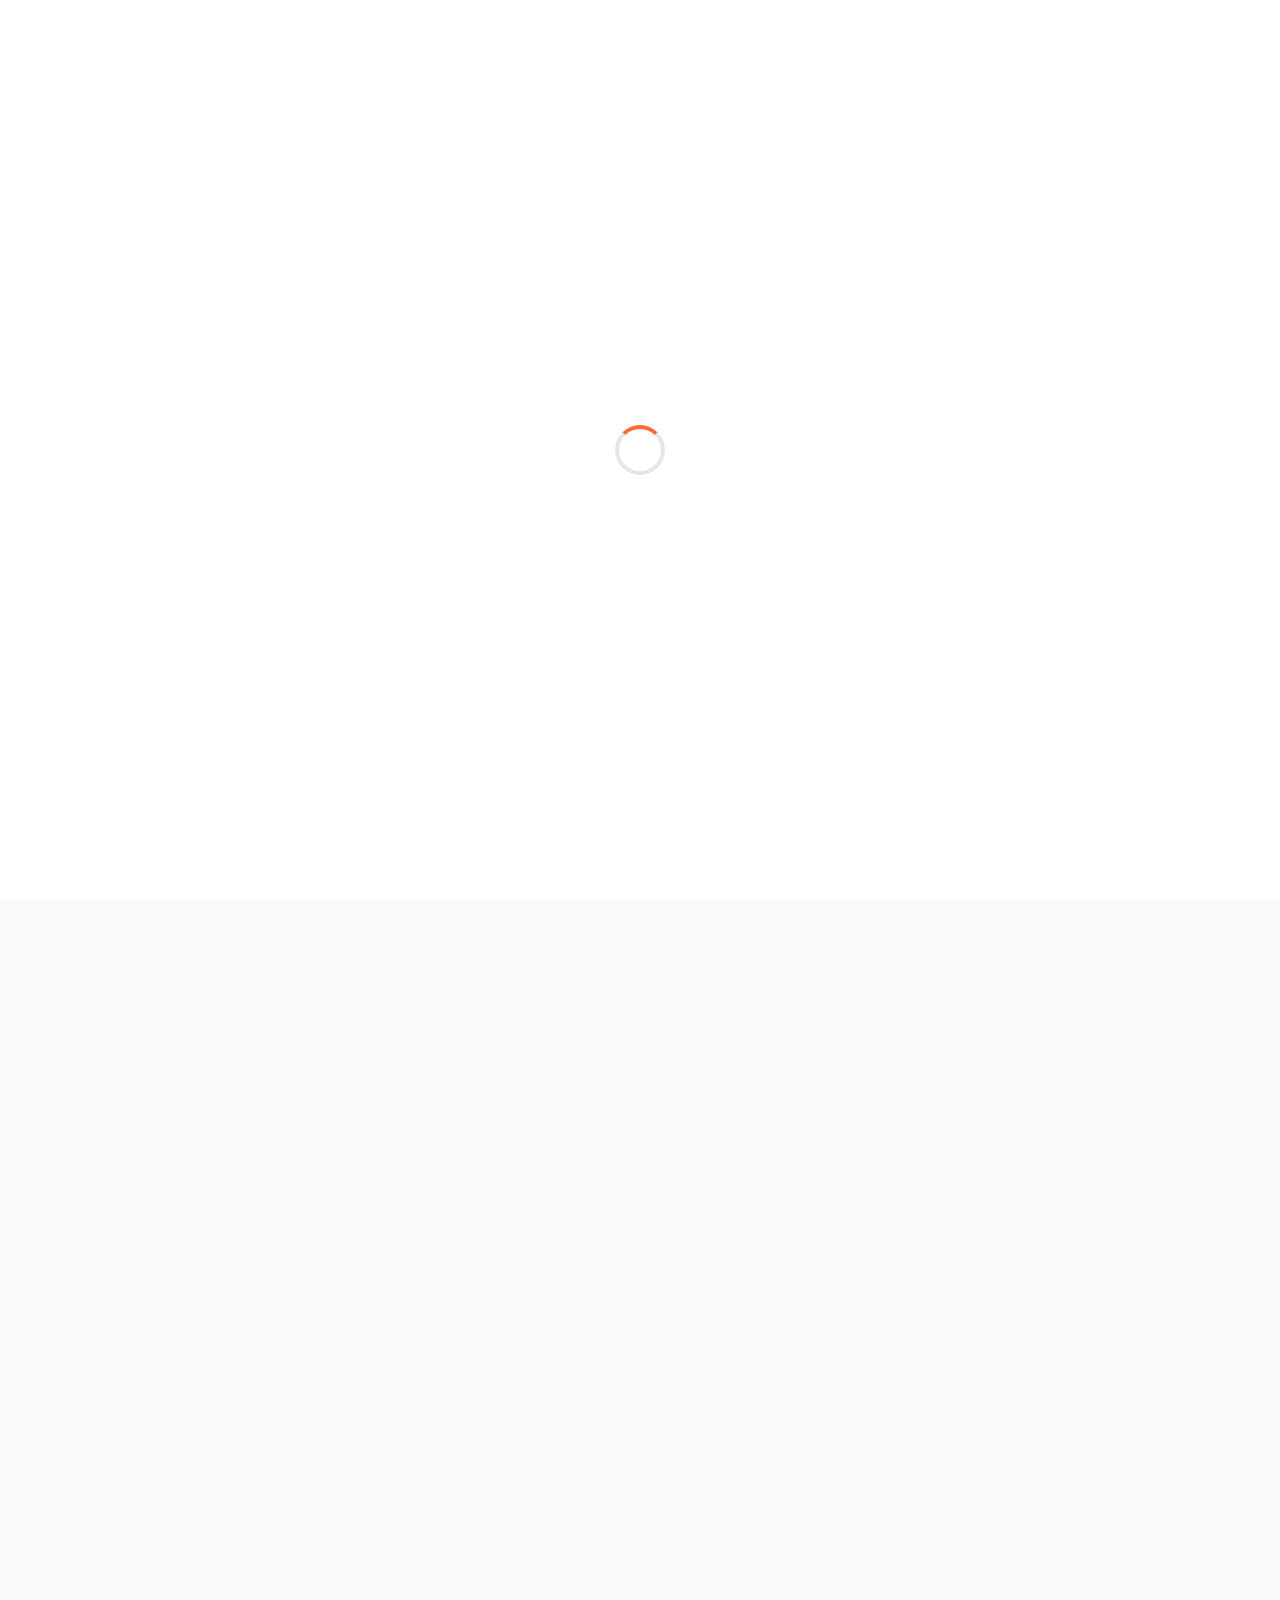
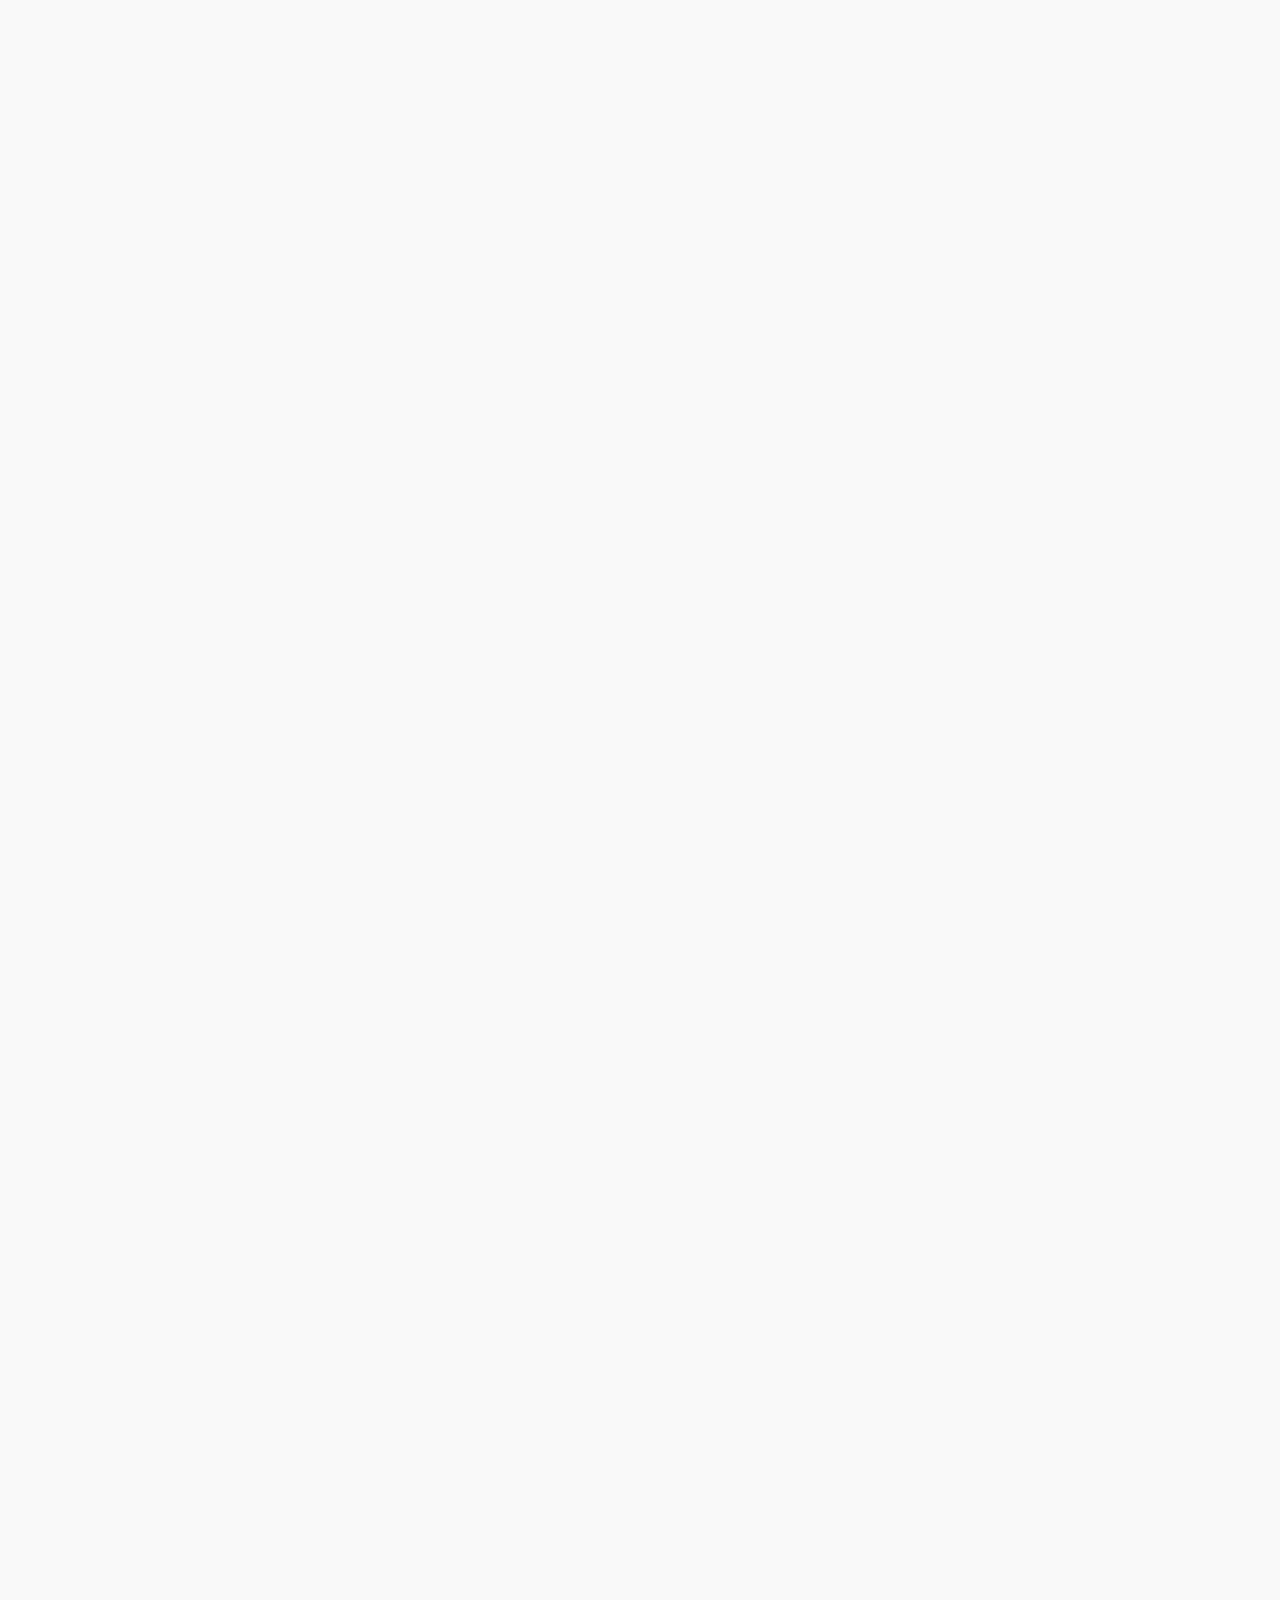
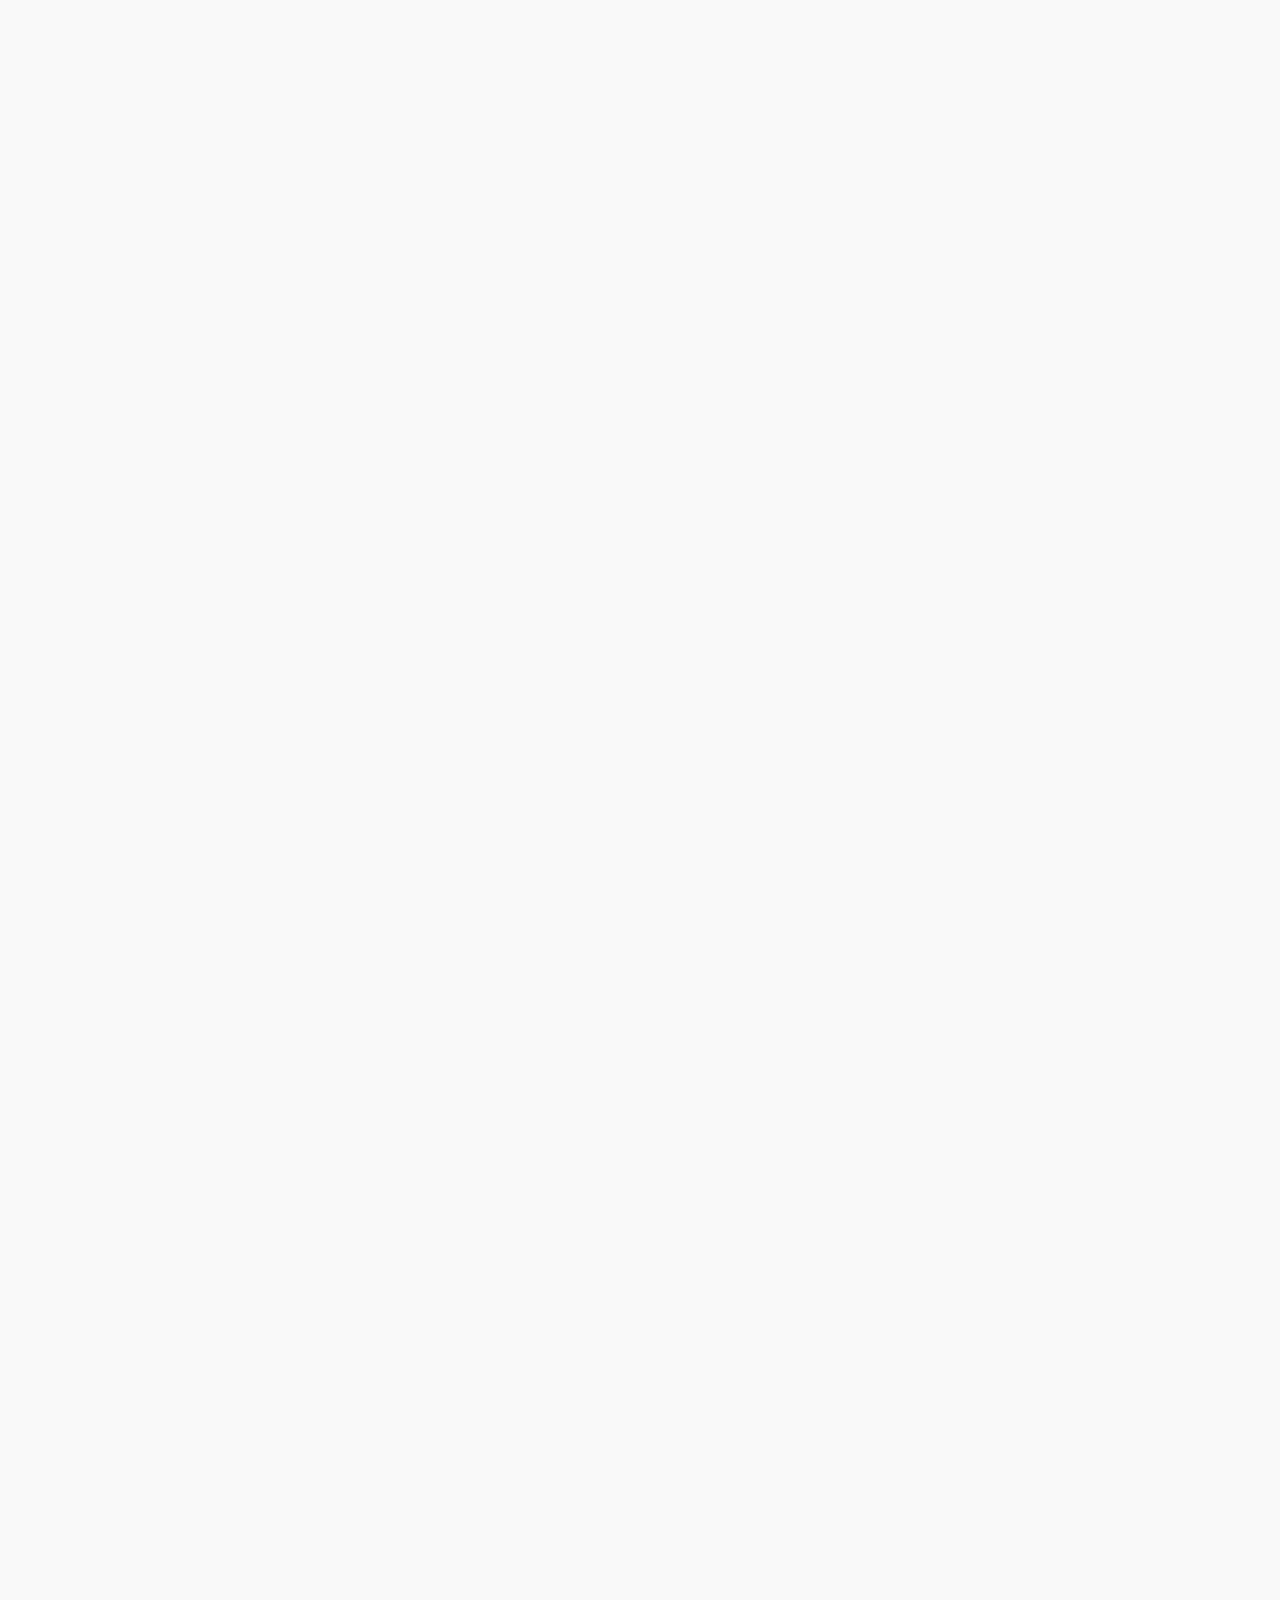
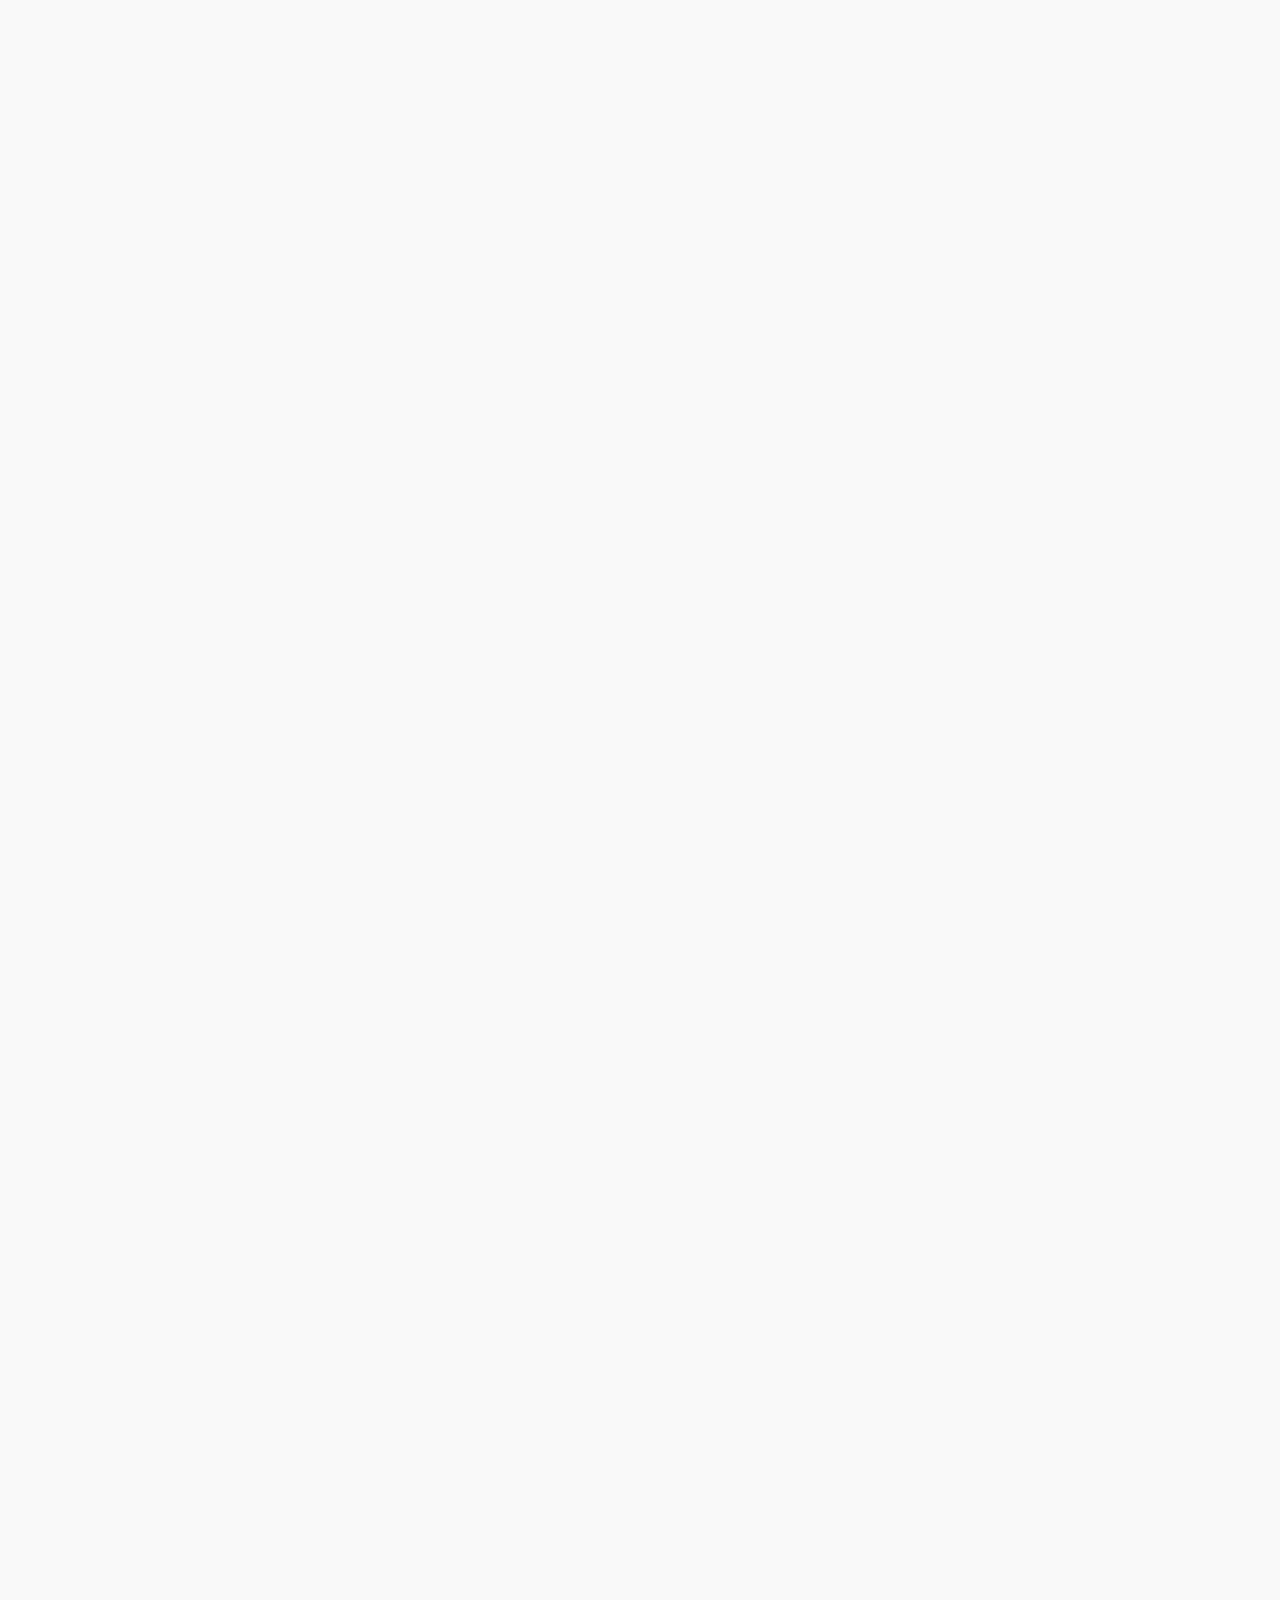
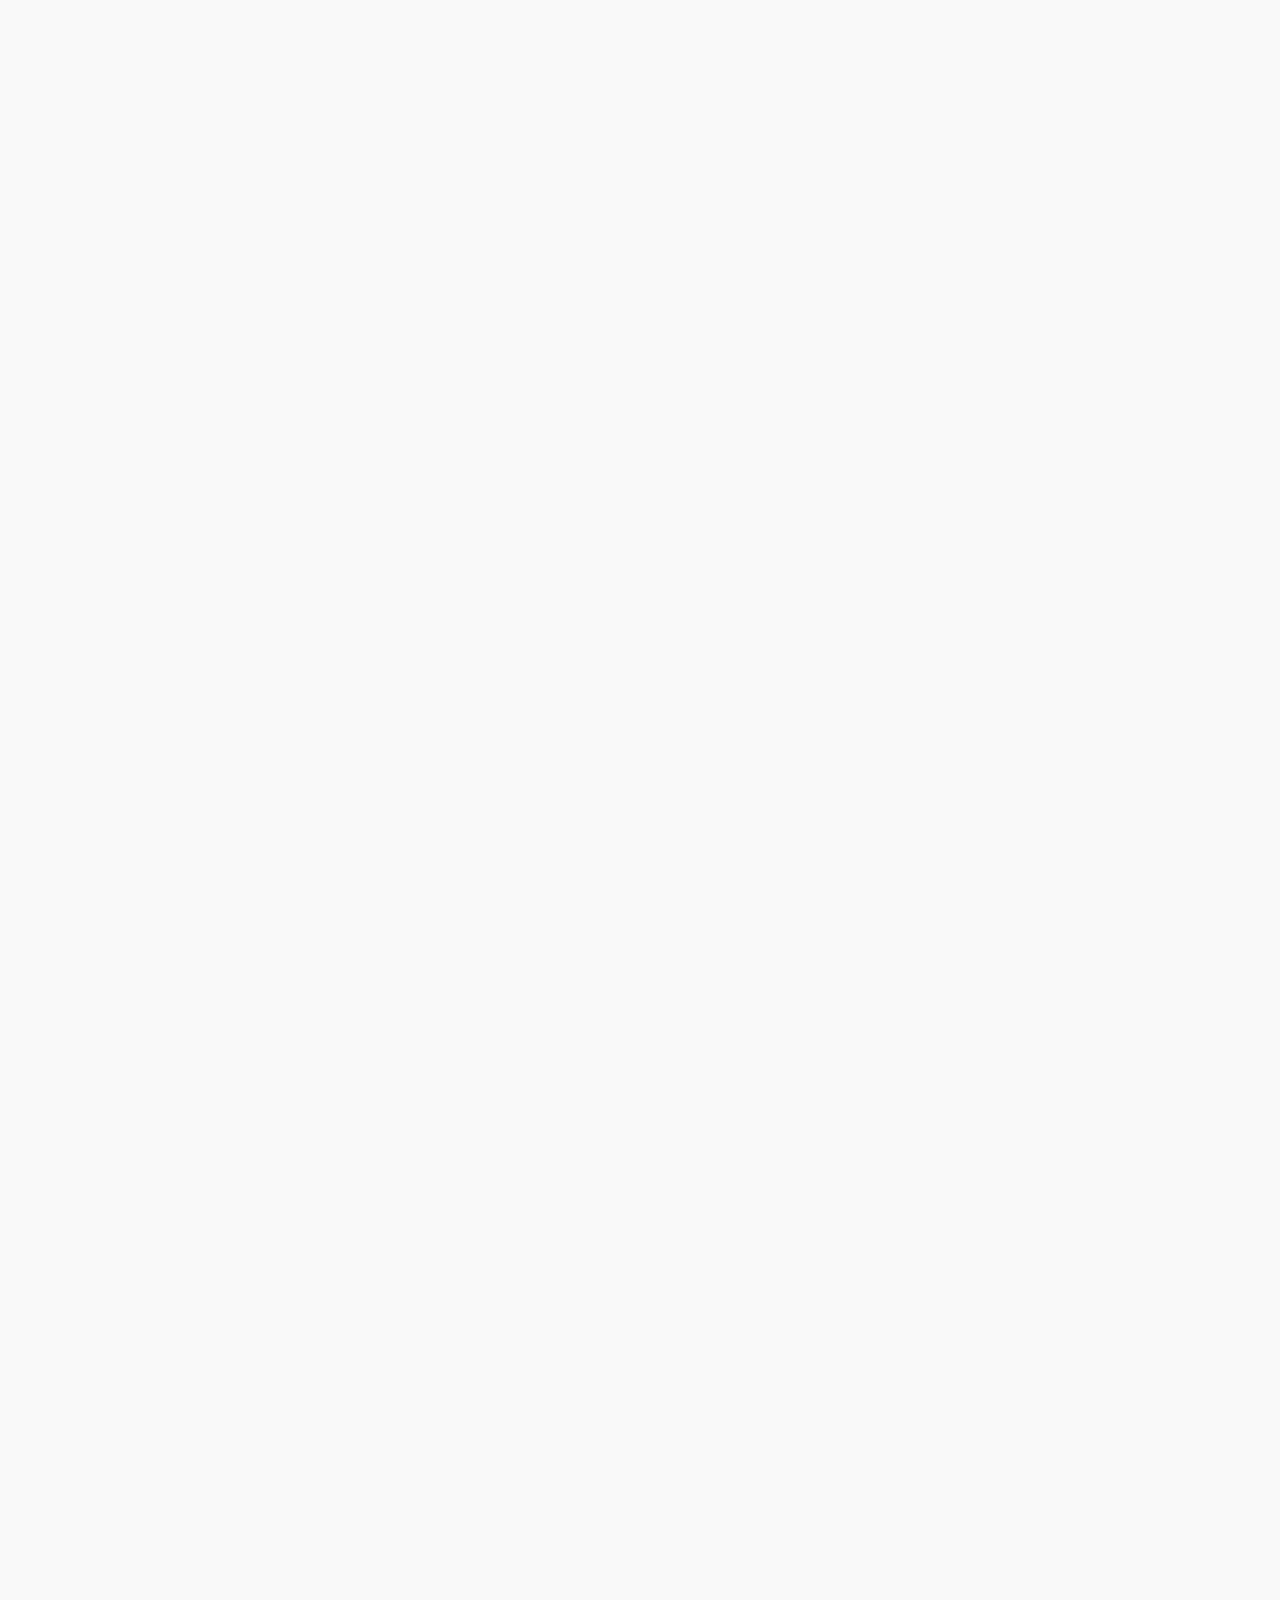
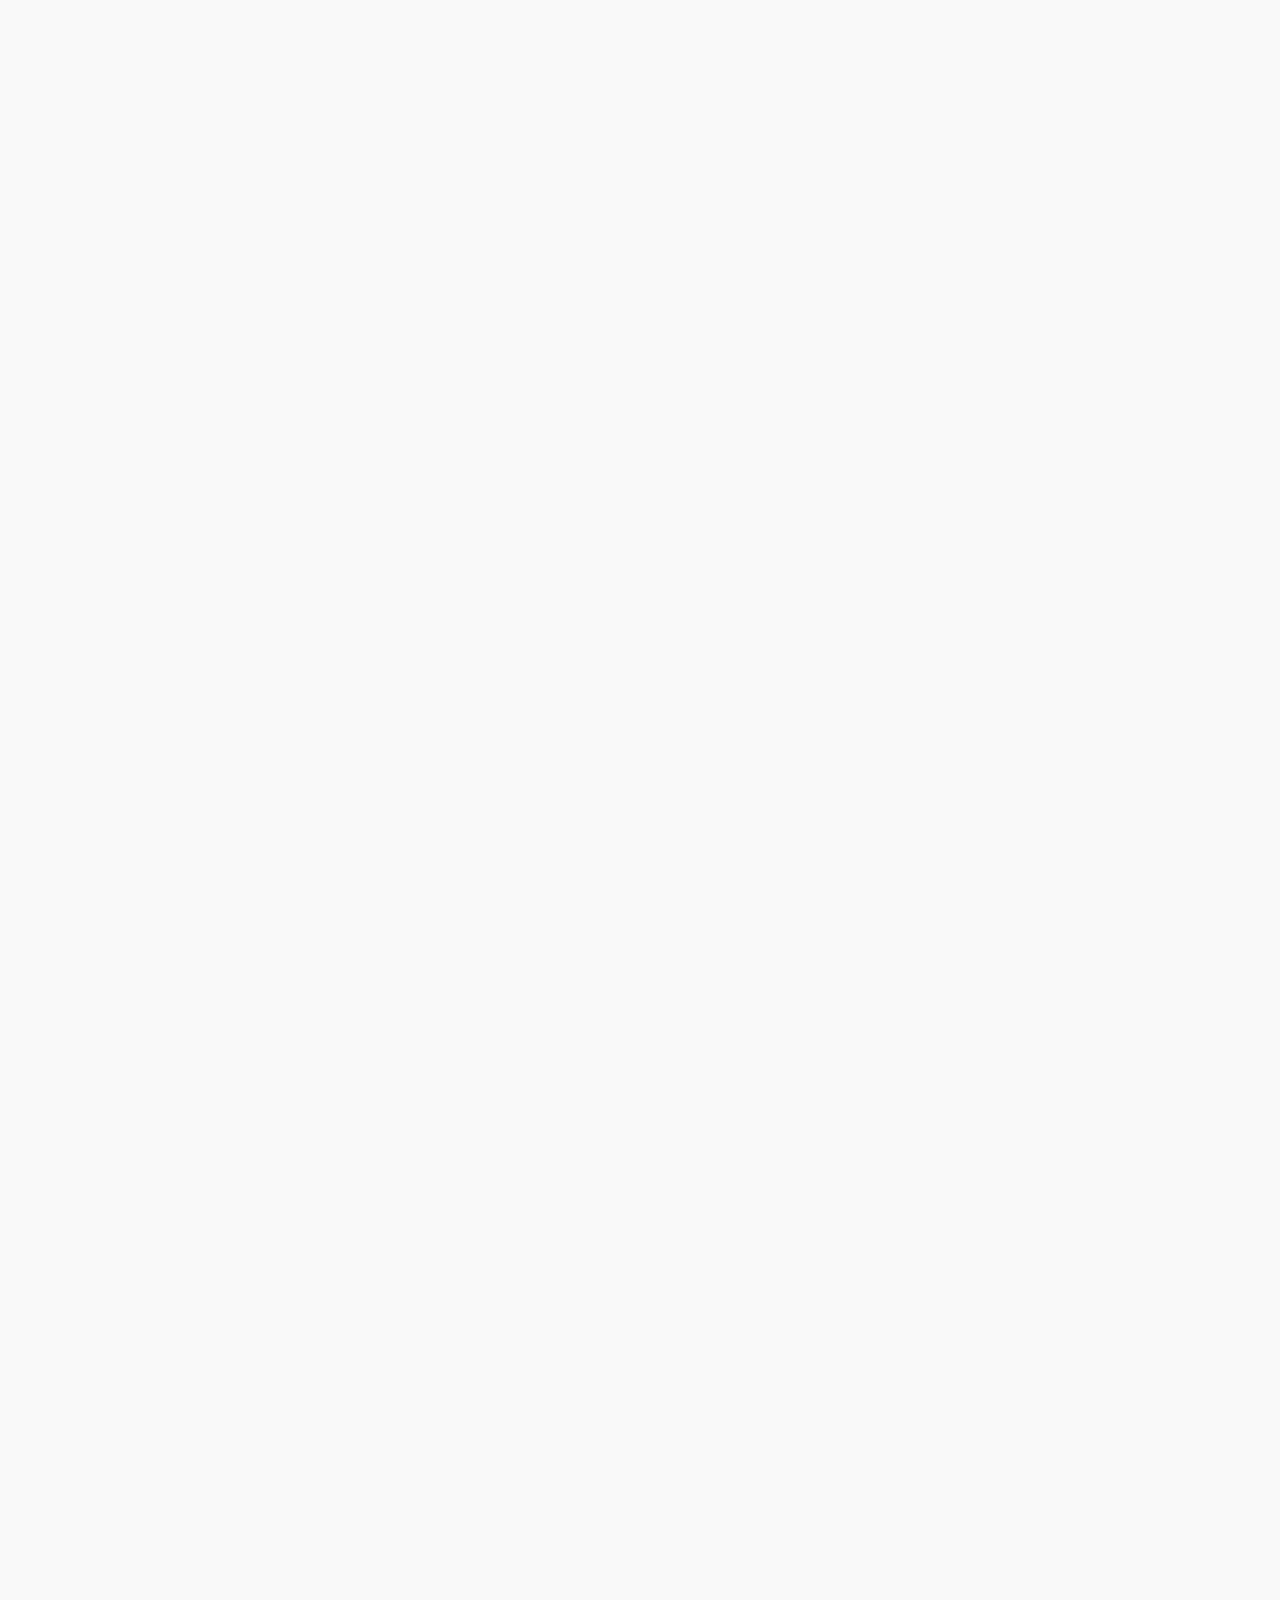
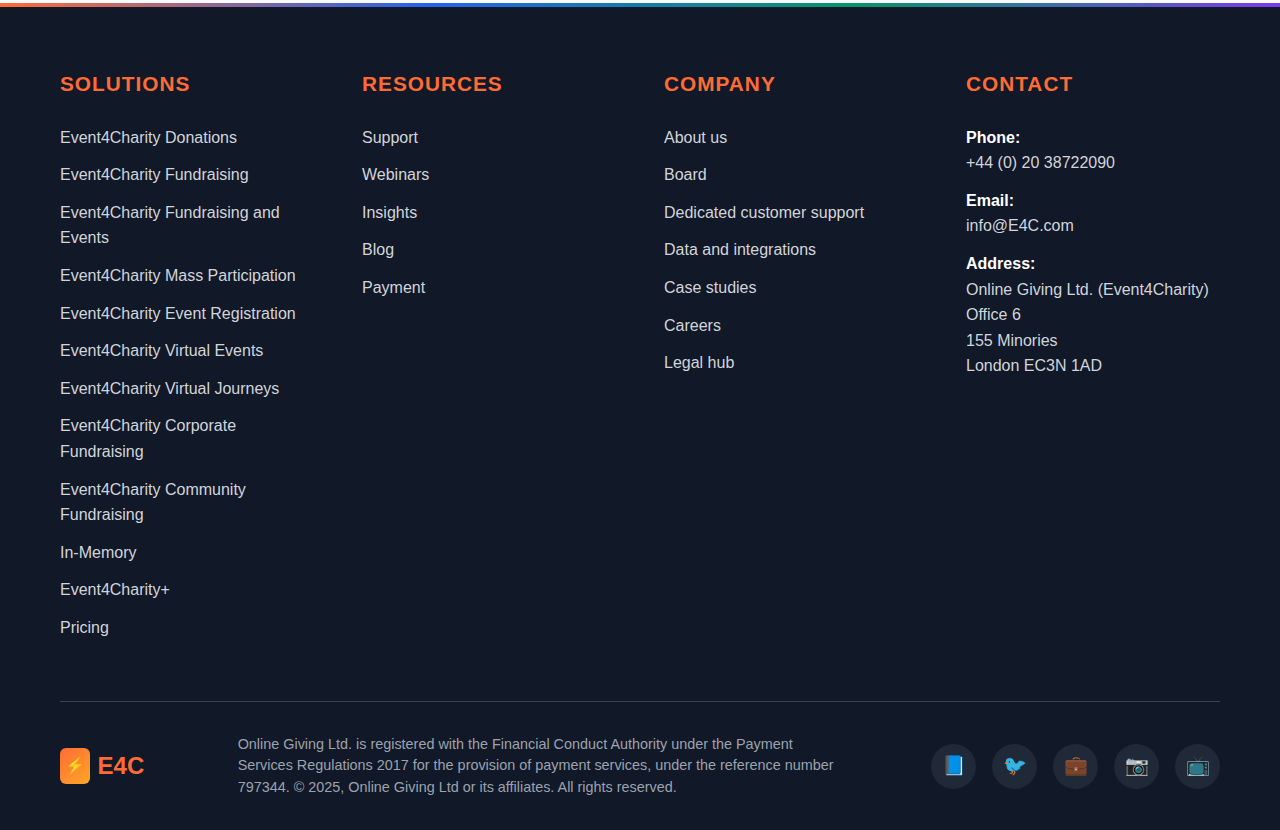
<file: index.html>
<!DOCTYPE html>
<html lang="en">
<head>
    <meta charset="UTF-8">
    <meta name="viewport" content="width=device-width, initial-scale=1.0">
    <title>Event4Charity - Digital donations, fundraising and events</title>
    <link rel="stylesheet" href="styles.css">
    <link rel="preconnect" href="https://fonts.googleapis.com">
    <link rel="preconnect" href="https://fonts.gstatic.com" crossorigin>
    <link href="https://fonts.googleapis.com/css2?family=Inter:wght@400;500;600;700;800;900&display=swap" rel="stylesheet">
</head>
<body>
    <!-- Loading Animation -->
    <div class="loading" id="loading">
        <div class="spinner"></div>
    </div>

    <!-- Enhanced Header Component -->
    <header id="header">
        <div class="container">
            <nav>
                <a href="#" class="logo">E4C</a>
                
                <ul class="nav-links">
                    <li><a href="#">Why Event4Charity? </a></li>
                    <li><a href="#">Solutions </a></li>
                    <li><a href="#">Resources </a></li>
                    <li><a href="#">Careers</a></li>
                    <li><a href="#">Support</a></li>
                    <li><a href="#pricing">Pricing</a></li>
                </ul>
                
                <div class="nav-actions">
                    <a href="#" class="btn btn-outline">Login</a>
                    <a href="#contact" class="btn btn-primary">Get a free demo</a>
                </div>
                
                <button class="mobile-menu-toggle" id="mobileMenuToggle">
                    <span></span>
                    <span></span>
                    <span></span>
                </button>
            </nav>
            
            <div class="mobile-menu" id="mobileMenu">
                <ul class="mobile-nav-links">
                    <li><a href="#">Why Event4Charity?</a></li>
                    <li><a href="#">Solutions</a></li>
                    <li><a href="#">Resources</a></li>
                    <li><a href="#">Careers</a></li>
                    <li><a href="#">Support</a></li>
                    <li><a href="#pricing">Pricing</a></li>
                </ul>
                <div class="mobile-nav-actions">
                    <a href="#" class="btn btn-outline">Login</a>
                    <a href="#contact" class="btn btn-primary">Get a free demo</a>
                </div>
            </div>
        </div>
    </header>

    <!-- Hero Component -->
    <section class="hero fade-in">
        <div class="container">
            <div class="hero-content">
                <div class="hero-text">
                    <div class="hero-tagline">Digital donations, fundraising and events</div>
                    <h1 class="hero-title">Putting your charity front and centre of your fundraising</h1>
                    <p class="hero-description">
                        Our donations, fundraising and event reg tech puts your charity centre stage, letting you focus on your campaigns, supporters, and beneficiaries.
                    </p>
                    <div class="hero-cta">
                        <a href="#contact" class="btn btn-primary">Request your demo today</a>
                    </div>
                    <div class="hero-partners">
                        Proud partners of London Marathon Events and Great Run
                    </div>
                </div>
                <div class="hero-image"></div>
            </div>
        </div>
    </section>

    <!-- Features Component -->
    <section class="transform-section fade-in">
        <div class="container">
            <h2 class="transform-title">
                How we transform your digital fundraising by putting your brand first
            </h2>
            
            <div class="features-grid">
                <div class="feature-card">
                    <div class="feature-icon">👥</div>
                    <h3 class="feature-title">Mass Participation</h3>
                    <p class="feature-description">
                        Enable thousands of supporters to participate in your fundraising events with seamless registration and management tools.
                    </p>
                </div>
                
                <div class="feature-card">
                    <div class="feature-icon">💳</div>
                    <h3 class="feature-title">Donations</h3>
                    <p class="feature-description">
                        Secure, branded donation experiences that put your charity at the heart of every transaction and supporter interaction.
                    </p>
                </div>
                
                <div class="feature-card">
                    <div class="feature-icon">🎯</div>
                    <h3 class="feature-title">Fundraising</h3>
                    <p class="feature-description">
                        Powerful fundraising tools that amplify your campaigns and help supporters raise more for your cause.
                    </p>
                </div>
                
                <div class="feature-card">
                    <div class="feature-icon">📅</div>
                    <h3 class="feature-title">Fundraising and Events</h3>
                    <p class="feature-description">
                        Comprehensive event management combined with integrated fundraising to maximize your impact and reach.
                    </p>
                </div>
            </div>
        </div>
    </section>

    <!-- Mass Participation Component -->
    <section class="mass-participation fade-in">
        <div class="container">
            <div class="mass-participation-content">
                <div class="mass-participation-image"></div>
                <div class="mass-participation-text">
                    <div class="mass-participation-subtitle">Event4Charity Mass Participation</div>
                    <h2 class="mass-participation-title">Official fundraising platform for the biggest challenge events</h2>
                    <p class="mass-participation-description">
                        Our technology is fully integrated with the UK's biggest challenge events – run by London Marathon Events and Great Run. It's the only platform with race day app integration.
                    </p>
                    <p class="mass-participation-highlight">
                        That means 100% fundraising page creation rates for your charity. Fully branded and fully integrated so you can focus on helping your participants fundraise.
                    </p>
                    <div class="partner-section">
                        <div class="partner-label">The official online fundraising partner for:</div>
                        <div class="partner-logos">
                            <div class="partner-logo lme-logo">🏃‍♂️ LONDON MARATHON EVENTS</div>
                            <div class="partner-logo great-run-logo">🏃‍♀️ great Run</div>
                        </div>
                    </div>
                    <a href="#" class="btn btn-primary">Learn more</a>
                </div>
            </div>
        </div>
    </section>

    <!-- Fundraising Platform Component -->
    <section class="fundraising-platform fade-in">
        <div class="container">
            <div class="fundraising-platform-content">
                <div class="fundraising-platform-image"></div>
                <div class="fundraising-platform-text">
                    <div class="fundraising-platform-subtitle">Event4Charity Fundraising</div>
                    <h2 class="fundraising-platform-title">One platform for all your branded fundraising</h2>
                    <p class="fundraising-platform-description">
                        Create a consistent donor experience by managing all your fundraising in one place, with every campaign customised to your charity's cause.
                    </p>
                    <p class="fundraising-platform-highlight">
                        Fundraising, appeal and in-memory pages all under one platform. And you're in control with full reporting fed by real time information.
                    </p>
                    <a href="#" class="btn btn-primary">Learn more</a>
                </div>
            </div>
        </div>
    </section>

    <!-- Client Logos Component -->
    <section class="client-logos fade-in">
        <div class="container">
            <div class="logos-grid">
                <div class="client-logo alzheimers">🧠 Alzheimer's Society</div>
                <div class="client-logo macmillan">🌿 MACMILLAN CANCER SUPPORT</div>
                <div class="client-logo gosh">😊 GREAT ORMOND STREET HOSPITAL CHARITY</div>
                <div class="client-logo pancreatic">🟣 Pancreatic CANCER UK</div>
                <div class="client-logo children-cancer">🧡 CHILDREN WITH CANCER UK</div>
            </div>
        </div>
    </section>

    <!-- Call-to-Action Component -->
    <section class="cta-section fade-in">
        <div class="container">
            <h2 class="cta-title">Join Europe's No. 1 charity first fundraising platform</h2>
            <p class="cta-description">
                It's our mission to transform digital fundraising by putting your charity front and centre. Giving good causes full ownership of supporter relationships to help millions of beneficiaries worldwide.
            </p>
            <div class="cta-buttons">
                <a href="#pricing" class="btn btn-secondary">See our pricing</a>
                <a href="#contact" class="btn btn-primary">Book your demo now</a>
            </div>
        </div>
    </section>

    <!-- Case Studies Component -->
    <section class="case-studies fade-in">
        <div class="container">
            <h2 class="case-studies-title">How we help 85% of the UK's most loved charities</h2>
            <div class="case-study-container">
                <div class="case-study-content">
                    <h3 class="case-study-subtitle">A fully branded virtual challenge with Event4Charity Microsites+</h3>
                    <p class="case-study-description">
                        Cystic Fibrosis Trust chose Event4Charity for branded, white label digital fundraising equipped with an event microsite.
                    </p>
                    <blockquote class="case-study-quote">
                        "Event4Charity has helped us to personalise our fundraising in a way that wasn't possible before."
                    </blockquote>
                    <p class="case-study-author">
                        Scarlett Sharpe - Events Manager, Cystic Fibrosis Trust
                    </p>
                    <a href="#" class="btn btn-primary">Read their story</a>
                </div>
                <div class="case-study-image"></div>
            </div>
        </div>
    </section>

    <!-- Donations Component -->
    <section class="donations-section fade-in">
        <div class="container">
            <div class="donations-content">
                <div class="donations-text">
                    <div class="donations-subtitle">Event4Charity Donations</div>
                    <h2 class="donations-title">Your brand in the spotlight to boost donations</h2>
                    <p class="donations-description">
                        Our easy to implement donation forms are mobile ready and make it simple to set up regular and one-off payments. Branded donation pages that match your charity's look and feel help build relationships with donors.
                    </p>
                    <p class="donations-highlight">
                        There are no platform or payment provider fees. And we even provide automatic capture and processing of your Gift Aid to let you focus on what matters.
                    </p>
                    <a href="#" class="btn btn-primary">Learn more</a>
                </div>
                <div class="donations-image"></div>
            </div>
        </div>
    </section>

    <!-- Enhanced Pricing Component -->
    <section class="pricing-section fade-in" id="pricing" style="padding: 6rem 0; background: linear-gradient(135deg, #f8fafc 0%, #e2e8f0 100%);">
        <div class="container">
            <div style="text-align: center; margin-bottom: 4rem;">
                <h2 style="font-size: 3rem; font-weight: 900; color: var(--gray-900); margin-bottom: 1.5rem;">
                    Simple, transparent pricing
                </h2>
                <p style="font-size: 1.2rem; color: var(--gray-600); max-width: 600px; margin: 0 auto;">
                    Choose the plan that's right for your charity. No hidden fees, no surprises.
                </p>
            </div>
            
            <div style="display: grid; grid-template-columns: repeat(auto-fit, minmax(320px, 1fr)); gap: 2.5rem; max-width: 1000px; margin: 0 auto;">
                <div class="pricing-card" style="background: white; padding: 3rem 2rem; border-radius: 25px; box-shadow: var(--shadow-lg); border: 2px solid var(--gray-200); text-align: center; transition: all 0.3s ease;">
                    <div style="width: 80px; height: 80px; background: linear-gradient(135deg, var(--primary-blue), var(--dark-blue)); border-radius: 50%; display: flex; align-items: center; justify-content: center; margin: 0 auto 2rem; font-size: 2rem;">🚀</div>
                    <h3 style="font-size: 1.5rem; font-weight: 700; color: var(--gray-900); margin-bottom: 1rem;">Starter</h3>
                    <div style="font-size: 3rem; font-weight: 900; color: var(--primary-blue); margin-bottom: 1rem;">Free</div>
                    <p style="color: var(--gray-600); margin-bottom: 2rem;">Perfect for small charities getting started</p>
                    <ul style="list-style: none; margin-bottom: 2rem; text-align: left;">
                        <li style="padding: 0.5rem 0; color: var(--gray-700);">✅ Basic donation forms</li>
                        <li style="padding: 0.5rem 0; color: var(--gray-700);">✅ Up to 100 donations/month</li>
                        <li style="padding: 0.5rem 0; color: var(--gray-700);">✅ Email support</li>
                        <li style="padding: 0.5rem 0; color: var(--gray-700);">✅ Basic reporting</li>
                    </ul>
                    <a href="#contact" class="btn btn-outline" style="width: 100%;">Get Started</a>
                </div>
                
                <div class="pricing-card featured" style="background: white; padding: 3rem 2rem; border-radius: 25px; box-shadow: var(--shadow-xl); border: 3px solid var(--primary-orange); text-align: center; transform: scale(1.05); position: relative;">
                    <div style="position: absolute; top: -15px; left: 50%; transform: translateX(-50%); background: var(--primary-orange); color: white; padding: 0.5rem 2rem; border-radius: 20px; font-weight: 700; font-size: 0.9rem;">MOST POPULAR</div>
                    <div style="width: 80px; height: 80px; background: linear-gradient(135deg, var(--primary-orange), #ffa726); border-radius: 50%; display: flex; align-items: center; justify-content: center; margin: 0 auto 2rem; font-size: 2rem;">⭐</div>
                    <h3 style="font-size: 1.5rem; font-weight: 700; color: var(--gray-900); margin-bottom: 1rem;">Professional</h3>
                    <div style="font-size: 3rem; font-weight: 900; color: var(--primary-orange); margin-bottom: 1rem;">£99<span style="font-size: 1rem; color: var(--gray-500);">/month</span></div>
                    <p style="color: var(--gray-600); margin-bottom: 2rem;">For growing charities with ambitious goals</p>
                    <ul style="list-style: none; margin-bottom: 2rem; text-align: left;">
                        <li style="padding: 0.5rem 0; color: var(--gray-700);">✅ Advanced donation forms</li>
                        <li style="padding: 0.5rem 0; color: var(--gray-700);">✅ Unlimited donations</li>
                        <li style="padding: 0.5rem 0; color: var(--gray-700);">✅ Priority support</li>
                        <li style="padding: 0.5rem 0; color: var(--gray-700);">✅ Advanced analytics</li>
                        <li style="padding: 0.5rem 0; color: var(--gray-700);">✅ Custom branding</li>
                        <li style="padding: 0.5rem 0; color: var(--gray-700);">✅ Event management</li>
                    </ul>
                    <a href="#contact" class="btn btn-primary" style="width: 100%;">Start Free Trial</a>
                </div>
                
                <div class="pricing-card" style="background: white; padding: 3rem 2rem; border-radius: 25px; box-shadow: var(--shadow-lg); border: 2px solid var(--gray-200); text-align: center; transition: all 0.3s ease;">
                    <div style="width: 80px; height: 80px; background: linear-gradient(135deg, var(--purple), #a855f7); border-radius: 50%; display: flex; align-items: center; justify-content: center; margin: 0 auto 2rem; font-size: 2rem;">👑</div>
                    <h3 style="font-size: 1.5rem; font-weight: 700; color: var(--gray-900); margin-bottom: 1rem;">Enterprise</h3>
                    <div style="font-size: 3rem; font-weight: 900; color: var(--purple); margin-bottom: 1rem;">Custom</div>
                    <p style="color: var(--gray-600); margin-bottom: 2rem;">For large organizations with complex needs</p>
                    <ul style="list-style: none; margin-bottom: 2rem; text-align: left;">
                        <li style="padding: 0.5rem 0; color: var(--gray-700);">✅ Everything in Professional</li>
                        <li style="padding: 0.5rem 0; color: var(--gray-700);">✅ Dedicated account manager</li>
                        <li style="padding: 0.5rem 0; color: var(--gray-700);">✅ Custom integrations</li>
                        <li style="padding: 0.5rem 0; color: var(--gray-700);">✅ White-label solutions</li>
                        <li style="padding: 0.5rem 0; color: var(--gray-700);">✅ 24/7 phone support</li>
                    </ul>
                    <a href="#contact" class="btn btn-secondary" style="width: 100%;">Contact Sales</a>
                </div>
            </div>
        </div>
    </section>

    <!-- Enhanced Contact Form Component -->
    <section class="contact-form-section fade-in" id="contact">
        <div class="container">
            <div class="contact-form-container">
                <div class="contact-form-content">
                    <h2 class="contact-form-title">Download our latest insights</h2>
                    <p class="contact-form-description">
                        Get ready for the summer with our Donor Pulse report! Our research covers a range of topics including people's giving habits, the public's perception of how much political parties care about those in need, and the importance of putting the fun in fundraising.
                    </p>
                    
                    <form class="contact-form" id="contactForm">
                        <div class="form-row">
                            <div class="form-group">
                                <label for="firstName" class="form-label">First name*</label>
                                <input type="text" id="firstName" name="firstName" class="form-input" required>
                            </div>
                            <div class="form-group">
                                <label for="lastName" class="form-label">Last name</label>
                                <input type="text" id="lastName" name="lastName" class="form-input">
                            </div>
                        </div>
                        
                        <div class="form-group">
                            <label for="email" class="form-label">Email*</label>
                            <input type="email" id="email" name="email" class="form-input" required>
                        </div>
                        
                        <div class="form-group">
                            <label for="organization" class="form-label">Organization</label>
                            <input type="text" id="organization" name="organization" class="form-input">
                        </div>
                        
                        <div class="form-group">
                            <label for="message" class="form-label">Message</label>
                            <textarea id="message" name="message" class="form-input form-textarea" placeholder="Tell us about your fundraising goals..."></textarea>
                        </div>
                        
                        <p class="form-disclaimer">
                            By submitting this form you agree to receive communications from Event4Charity; you may unsubscribe at any time. 
                            For more information, please review our <a href="#">Privacy Policy</a>.
                        </p>
                        
                        <button type="submit" class="btn btn-primary" style="width: 100%;">
                            Download the report
                        </button>
                    </form>
                </div>
                
                <div class="contact-form-image"></div>
            </div>
        </div>
    </section>

    <!-- Enhanced Footer Component -->
    <footer class="footer">
        <div class="container">
            <div class="footer-content">
                <div class="footer-section">
                    <h3>Solutions</h3>
                    <ul>
                        <li><a href="#">Event4Charity Donations</a></li>
                        <li><a href="#">Event4Charity Fundraising</a></li>
                        <li><a href="#">Event4Charity Fundraising and Events</a></li>
                        <li><a href="#">Event4Charity Mass Participation</a></li>
                        <li><a href="#">Event4Charity Event Registration</a></li>
                        <li><a href="#">Event4Charity Virtual Events</a></li>
                        <li><a href="#">Event4Charity Virtual Journeys</a></li>
                        <li><a href="#">Event4Charity Corporate Fundraising</a></li>
                        <li><a href="#">Event4Charity Community Fundraising</a></li>
                        <li><a href="#">In-Memory</a></li>
                        <li><a href="#">Event4Charity+</a></li>
                        <li><a href="#pricing">Pricing</a></li>
                    </ul>
                </div>
                
                <div class="footer-section">
                    <h3>Resources</h3>
                    <ul>
                        <li><a href="#">Support</a></li>
                        <li><a href="#">Webinars</a></li>
                        <li><a href="#">Insights</a></li>
                        <li><a href="#">Blog</a></li>
                        <li><a href="#">Payment</a></li>
                    </ul>
                </div>
                
                <div class="footer-section">
                    <h3>Company</h3>
                    <ul>
                        <li><a href="#">About us</a></li>
                        <li><a href="#">Board</a></li>
                        <li><a href="#">Dedicated customer support</a></li>
                        <li><a href="#">Data and integrations</a></li>
                        <li><a href="#">Case studies</a></li>
                        <li><a href="#">Careers</a></li>
                        <li><a href="#">Legal hub</a></li>
                    </ul>
                </div>
                
                <div class="footer-section footer-contact">
                    <h3>Contact</h3>
                    <p><strong>Phone:</strong><br>+44 (0) 20 38722090</p>
                    <p><strong>Email:</strong><br>info@E4C.com</p>
                    <p><strong>Address:</strong><br>
                        Online Giving Ltd. (Event4Charity)<br>
                        Office 6<br>
                        155 Minories<br>
                        London EC3N 1AD
                    </p>
                </div>
            </div>
            
            <div class="footer-bottom">
                <div class="footer-logo">E4C</div>
                
                <div class="footer-legal">
                    Online Giving Ltd. is registered with the Financial Conduct Authority under the Payment Services Regulations 2017 for the provision of payment services, under the reference number 797344. © 2025, Online Giving Ltd or its affiliates. All rights reserved.
                </div>
                
                <div class="footer-social">
                    <a href="#" class="social-link" aria-label="Facebook">📘</a>
                    <a href="#" class="social-link" aria-label="Twitter">🐦</a>
                    <a href="#" class="social-link" aria-label="LinkedIn">💼</a>
                    <a href="#" class="social-link" aria-label="Instagram">📷</a>
                    <a href="#" class="social-link" aria-label="YouTube">📺</a>
                </div>
                
            </div>
        </div>
    </footer>

    <!-- Enhanced JavaScript -->
    <script>
        // Enhanced JavaScript for all components
        document.addEventListener('DOMContentLoaded', function() {
            // Loading animation
            const loading = document.getElementById('loading');
            setTimeout(() => {
                loading.classList.add('hidden');
            }, 1000);

            // Header scroll effect
            const header = document.getElementById('header');
            window.addEventListener('scroll', () => {
                if (window.scrollY > 100) {
                    header.classList.add('scrolled');
                } else {
                    header.classList.remove('scrolled');
                }
            });

            // Mobile menu toggle
            const mobileMenuToggle = document.getElementById('mobileMenuToggle');
            const mobileMenu = document.getElementById('mobileMenu');
            
            mobileMenuToggle.addEventListener('click', () => {
                mobileMenuToggle.classList.toggle('active');
                mobileMenu.classList.toggle('active');
            });

            // Smooth scrolling for anchor links
            const links = document.querySelectorAll('a[href^="#"]');
            links.forEach(link => {
                link.addEventListener('click', function(e) {
                    e.preventDefault();
                    const target = document.querySelector(this.getAttribute('href'));
                    if (target) {
                        target.scrollIntoView({
                            behavior: 'smooth',
                            block: 'start'
                        });
                        // Close mobile menu if open
                        mobileMenuToggle.classList.remove('active');
                        mobileMenu.classList.remove('active');
                    }
                });
            });

            // Enhanced hover effects for feature cards
            const featureCards = document.querySelectorAll('.feature-card');
            featureCards.forEach(card => {
                card.addEventListener('mouseenter', function() {
                    this.style.transform = 'translateY(-10px) scale(1.02)';
                });
                
                card.addEventListener('mouseleave', function() {
                    this.style.transform = 'translateY(0) scale(1)';
                });
            });

            // Enhanced hover effects for client logos
            const clientLogos = document.querySelectorAll('.client-logo');
            clientLogos.forEach(logo => {
                logo.addEventListener('mouseenter', function() {
                    this.style.transform = 'translateY(-5px) scale(1.05)';
                });
                
                logo.addEventListener('mouseleave', function() {
                    this.style.transform = 'translateY(0) scale(1)';
                });
            });

            // Enhanced hover effects for pricing cards
            const pricingCards = document.querySelectorAll('.pricing-card:not(.featured)');
            pricingCards.forEach(card => {
                card.addEventListener('mouseenter', function() {
                    this.style.transform = 'translateY(-10px) scale(1.02)';
                    this.style.boxShadow = 'var(--shadow-xl)';
                });
                
                card.addEventListener('mouseleave', function() {
                    this.style.transform = 'translateY(0) scale(1)';
                    this.style.boxShadow = 'var(--shadow-lg)';
                });
            });

            // Enhanced scroll animations
            const observerOptions = {
                threshold: 0.1,
                rootMargin: '0px 0px -50px 0px'
            };

            const observer = new IntersectionObserver(function(entries) {
                entries.forEach(entry => {
                    if (entry.isIntersecting) {
                        entry.target.classList.add('visible');
                    }
                });
            }, observerOptions);

            // Observe all fade-in elements
            const fadeElements = document.querySelectorAll('.fade-in');
            fadeElements.forEach(element => {
                observer.observe(element);
            });

            // Enhanced form handling
            const contactForm = document.getElementById('contactForm');
            if (contactForm) {
                contactForm.addEventListener('submit', function(e) {
                    e.preventDefault();
                    
                    // Get form data
                    const formData = new FormData(this);
                    const data = Object.fromEntries(formData);
                    
                    // Simulate form submission
                    const submitBtn = this.querySelector('button[type="submit"]');
                    const originalText = submitBtn.textContent;
                    
                    submitBtn.textContent = 'Sending...';
                    submitBtn.disabled = true;
                    
                    setTimeout(() => {
                        submitBtn.textContent = 'Thank you! ✓';
                        submitBtn.style.background = 'var(--mint-green)';
                        
                        setTimeout(() => {
                            submitBtn.textContent = originalText;
                            submitBtn.disabled = false;
                            submitBtn.style.background = '';
                            this.reset();
                        }, 2000);
                    }, 1500);
                });
            }

            // Enhanced input focus effects
            const formInputs = document.querySelectorAll('.form-input');
            formInputs.forEach(input => {
                input.addEventListener('focus', function() {
                    this.parentElement.style.transform = 'translateY(-2px)';
                });
                
                input.addEventListener('blur', function() {
                    this.parentElement.style.transform = 'translateY(0)';
                });
            });

            // Parallax effect for hero section
            window.addEventListener('scroll', () => {
                const scrolled = window.pageYOffset;
                const heroImage = document.querySelector('.hero-image');
                if (heroImage) {
                    heroImage.style.transform = `translateY(${scrolled * 0.1}px)`;
                }
            });

            // Dynamic typing effect for hero title
            const heroTitle = document.querySelector('.hero-title');
            if (heroTitle) {
                const text = heroTitle.textContent;
                heroTitle.textContent = '';
                let i = 0;
                
                const typeWriter = () => {
                    if (i < text.length) {
                        heroTitle.textContent += text.charAt(i);
                        i++;
                        setTimeout(typeWriter, 50);
                    }
                };
                
                setTimeout(typeWriter, 1500);
            }

            // Add floating animation to CTA buttons
            const ctaButtons = document.querySelectorAll('.btn-primary');
            ctaButtons.forEach(btn => {
                btn.addEventListener('mouseenter', function() {
                    this.style.animation = 'bounce 0.6s ease';
                });
                
                btn.addEventListener('animationend', function() {
                    this.style.animation = '';
                });
            });

            // Enhanced social media hover effects
            const socialLinks = document.querySelectorAll('.social-link');
            socialLinks.forEach(link => {
                link.addEventListener('mouseenter', function() {
                    this.style.transform = 'translateY(-3px) rotate(5deg)';
                });
                
                link.addEventListener('mouseleave', function() {
                    this.style.transform = 'translateY(0) rotate(0deg)';
                });
            });

            // Add progress bar for page scroll
            const progressBar = document.createElement('div');
            progressBar.style.cssText = `
                position: fixed;
                top: 0;
                left: 0;
                width: 0%;
                height: 4px;
                background: linear-gradient(90deg, var(--primary-orange), var(--primary-blue));
                z-index: 9999;
                transition: width 0.1s ease;
            `;
            document.body.appendChild(progressBar);

            window.addEventListener('scroll', () => {
                const scrollPercent = (window.scrollY / (document.body.scrollHeight - window.innerHeight)) * 100;
                progressBar.style.width = scrollPercent + '%';
            });
        });
    </script>
</body>
</html>
</file>
<file: styles.css>
* {
  margin: 0;
  padding: 0;
  box-sizing: border-box;
}

:root {
  --primary-orange: #ff6b35;
  --primary-blue: #2563eb;
  --dark-blue: #1d4ed8;
  --light-blue: #eff6ff;
  --mint-green: #059669;
  --light-mint: #e0f7f7;
  --purple: #7c3aed;
  --gray-50: #f9fafb;
  --gray-100: #f3f4f6;
  --gray-200: #e5e7eb;
  --gray-300: #d1d5db;
  --gray-400: #9ca3af;
  --gray-500: #6b7280;
  --gray-600: #4b5563;
  --gray-700: #374151;
  --gray-800: #1f2937;
  --gray-900: #111827;
  --shadow-sm: 0 1px 2px 0 rgb(0 0 0 / 0.05);
  --shadow: 0 1px 3px 0 rgb(0 0 0 / 0.1), 0 1px 2px -1px rgb(0 0 0 / 0.1);
  --shadow-md: 0 4px 6px -1px rgb(0 0 0 / 0.1), 0 2px 4px -2px rgb(0 0 0 / 0.1);
  --shadow-lg: 0 10px 15px -3px rgb(0 0 0 / 0.1), 0 4px 6px -4px rgb(0 0 0 / 0.1);
  --shadow-xl: 0 20px 25px -5px rgb(0 0 0 / 0.1), 0 8px 10px -6px rgb(0 0 0 / 0.1);
}

body {
  font-family: -apple-system, BlinkMacSystemFont, "Segoe UI", Roboto, Oxygen, Ubuntu, Cantarell, sans-serif;
  line-height: 1.6;
  color: var(--gray-800);
  background-color: var(--gray-50);
  overflow-x: hidden;
}

.container {
  max-width: 1200px;
  margin: 0 auto;
  padding: 0 20px;
}

/* Enhanced Header Styles */
header {
  background: rgba(255, 255, 255, 0.95);
  backdrop-filter: blur(10px);
  box-shadow: var(--shadow-lg);
  position: sticky;
  top: 0;
  z-index: 1000;
  transition: all 0.3s ease;
}

header.scrolled {
  background: rgba(255, 255, 255, 0.98);
  box-shadow: var(--shadow-xl);
}

nav {
  display: flex;
  justify-content: space-between;
  align-items: center;
  padding: 1rem 0;
  position: relative;
}

.logo {
  display: flex;
  align-items: center;
  font-size: 1.75rem;
  font-weight: 800;
  color: var(--primary-orange);
  text-decoration: none;
  transition: transform 0.3s ease;
}

.logo:hover {
  transform: scale(1.05);
}

.logo::before {
  content: "⚡";
  margin-right: 0.5rem;
  background: linear-gradient(135deg, var(--primary-orange), #ffa726);
  color: white;
  padding: 0.4rem;
  border-radius: 8px;
  font-size: 1.2rem;
  box-shadow: var(--shadow-md);
  animation: pulse 2s infinite;
}

@keyframes pulse {
  0%,
  100% {
    transform: scale(1);
  }
  50% {
    transform: scale(1.1);
  }
}

.nav-links {
  display: flex;
  list-style: none;
  gap: 2.5rem;
  align-items: center;
}

.nav-links a {
  text-decoration: none;
  color: var(--gray-700);
  font-weight: 600;
  font-size: 0.95rem;
  transition: all 0.3s ease;
  position: relative;
  padding: 0.5rem 0;
}

.nav-links a::after {
  content: "";
  position: absolute;
  bottom: 0;
  left: 0;
  width: 0;
  height: 2px;
  background: linear-gradient(90deg, var(--primary-orange), var(--primary-blue));
  transition: width 0.3s ease;
}

.nav-links a:hover {
  color: var(--primary-orange);
  transform: translateY(-2px);
}

.nav-links a:hover::after {
  width: 100%;
}

.nav-actions {
  display: flex;
  gap: 1rem;
  align-items: center;
}

.mobile-menu-toggle {
  display: none;
  flex-direction: column;
  cursor: pointer;
  padding: 0.5rem;
  border: none;
  background: none;
  transition: transform 0.3s ease;
}

.mobile-menu-toggle:hover {
  transform: scale(1.1);
}

.mobile-menu-toggle span {
  width: 25px;
  height: 3px;
  background: var(--gray-700);
  margin: 3px 0;
  transition: 0.3s;
  border-radius: 2px;
}

.mobile-menu-toggle.active span:nth-child(1) {
  transform: rotate(-45deg) translate(-5px, 6px);
}

.mobile-menu-toggle.active span:nth-child(2) {
  opacity: 0;
}

.mobile-menu-toggle.active span:nth-child(3) {
  transform: rotate(45deg) translate(-5px, -6px);
}

.mobile-menu {
  display: none;
  position: absolute;
  top: 100%;
  left: 0;
  right: 0;
  background: white;
  box-shadow: var(--shadow-xl);
  border-radius: 0 0 20px 20px;
  padding: 2rem;
  transform: translateY(-20px);
  opacity: 0;
  transition: all 0.3s ease;
}

.mobile-menu.active {
  display: block;
  transform: translateY(0);
  opacity: 1;
}

.mobile-nav-links {
  list-style: none;
  margin-bottom: 2rem;
}

.mobile-nav-links li {
  margin-bottom: 1rem;
}

.mobile-nav-links a {
  text-decoration: none;
  color: var(--gray-700);
  font-weight: 600;
  font-size: 1.1rem;
  display: block;
  padding: 0.75rem;
  border-radius: 10px;
  transition: all 0.3s ease;
}

.mobile-nav-links a:hover {
  background: var(--gray-100);
  color: var(--primary-orange);
  transform: translateX(10px);
}

.mobile-nav-actions {
  display: flex;
  flex-direction: column;
  gap: 1rem;
}

/* Enhanced Button Styles */
.btn {
  padding: 0.875rem 2rem;
  border: none;
  border-radius: 50px;
  font-weight: 700;
  font-size: 0.95rem;
  text-decoration: none;
  display: inline-flex;
  align-items: center;
  justify-content: center;
  gap: 0.5rem;
  transition: all 0.3s ease;
  cursor: pointer;
  position: relative;
  overflow: hidden;
  text-transform: uppercase;
  letter-spacing: 0.5px;
}

.btn::before {
  content: "";
  position: absolute;
  top: 0;
  left: -100%;
  width: 100%;
  height: 100%;
  background: linear-gradient(90deg, transparent, rgba(255, 255, 255, 0.3), transparent);
  transition: left 0.5s ease;
}

.btn:hover::before {
  left: 100%;
}

.btn-primary {
  background: linear-gradient(135deg, var(--primary-blue), var(--dark-blue));
  color: white;
  box-shadow: var(--shadow-lg);
}

.btn-primary:hover {
  transform: translateY(-3px);
  box-shadow: var(--shadow-xl);
  background: linear-gradient(135deg, var(--dark-blue), #1e40af);
}

.btn-outline {
  background: transparent;
  color: var(--gray-700);
  border: 2px solid var(--gray-300);
  box-shadow: var(--shadow);
}

.btn-outline:hover {
  background: var(--gray-100);
  border-color: var(--primary-orange);
  color: var(--primary-orange);
  transform: translateY(-2px);
  box-shadow: var(--shadow-lg);
}

.btn-secondary {
  background: transparent;
  color: var(--primary-blue);
  border: 2px solid var(--primary-blue);
  box-shadow: var(--shadow);
}

.btn-secondary:hover {
  background: var(--primary-blue);
  color: white;
  transform: translateY(-3px);
  box-shadow: var(--shadow-xl);
}

/* Enhanced Hero Section */
.hero {
  padding: 6rem 0;
  background: linear-gradient(135deg, var(--gray-50) 0%, #e0f2fe 50%, var(--light-blue) 100%);
  position: relative;
  overflow: hidden;
}

.hero::before {
  content: "";
  position: absolute;
  top: -50%;
  right: -50%;
  width: 100%;
  height: 200%;
  background: radial-gradient(circle, rgba(255, 107, 53, 0.1) 0%, transparent 70%);
  animation: float 6s ease-in-out infinite;
}

@keyframes float {
  0%,
  100% {
    transform: translateY(0px) rotate(0deg);
  }
  50% {
    transform: translateY(-20px) rotate(5deg);
  }
}

.hero-content {
  display: grid;
  grid-template-columns: 1fr 1fr;
  gap: 5rem;
  align-items: center;
  position: relative;
  z-index: 2;
}

.hero-text {
  max-width: 600px;
  animation: slideInLeft 1s ease-out;
}

@keyframes slideInLeft {
  from {
    opacity: 0;
    transform: translateX(-50px);
  }
  to {
    opacity: 1;
    transform: translateX(0);
  }
}

.hero-tagline {
  color: var(--primary-orange);
  font-weight: 700;
  margin-bottom: 1.5rem;
  font-size: 1.2rem;
  text-transform: uppercase;
  letter-spacing: 1px;
  position: relative;
}

.hero-tagline::after {
  content: "";
  position: absolute;
  bottom: -5px;
  left: 0;
  width: 50px;
  height: 3px;
  background: linear-gradient(90deg, var(--primary-orange), var(--primary-blue));
  border-radius: 2px;
}

.hero-title {
  font-size: 3.5rem;
  font-weight: 900;
  color: var(--gray-900);
  margin-bottom: 2rem;
  line-height: 1.1;
  background: linear-gradient(135deg, var(--gray-900), var(--gray-700));
  -webkit-background-clip: text;
  -webkit-text-fill-color: transparent;
  background-clip: text;
}

.hero-description {
  font-size: 1.25rem;
  color: var(--gray-600);
  margin-bottom: 2.5rem;
  line-height: 1.7;
}

.hero-cta {
  margin-bottom: 2.5rem;
}

.hero-partners {
  color: var(--gray-500);
  font-size: 1rem;
  font-weight: 600;
  border-bottom: 3px solid var(--primary-orange);
  display: inline-block;
  padding-bottom: 5px;
  transition: all 0.3s ease;
}

.hero-partners:hover {
  color: var(--primary-orange);
  transform: translateY(-2px);
}

.hero-image {
  position: relative;
  height: 500px;
  background: linear-gradient(135deg, var(--primary-orange), #ffa726, var(--primary-blue));
  border-radius: 30px;
  overflow: hidden;
  display: flex;
  align-items: center;
  justify-content: center;
  box-shadow: var(--shadow-xl);
  animation: slideInRight 1s ease-out;
}

@keyframes slideInRight {
  from {
    opacity: 0;
    transform: translateX(50px);
  }
  to {
    opacity: 1;
    transform: translateX(0);
  }
}

.hero-image::before {
  content: "🎯💰📊👥";
  font-size: 5rem;
  color: white;
  text-align: center;
  text-shadow: 0 4px 8px rgba(0, 0, 0, 0.3);
  animation: bounce 2s infinite;
}

@keyframes bounce {
  0%,
  20%,
  50%,
  80%,
  100% {
    transform: translateY(0);
  }
  40% {
    transform: translateY(-10px);
  }
  60% {
    transform: translateY(-5px);
  }
}

/* Enhanced Transform Section */
.transform-section {
  padding: 6rem 0;
  background: white;
  position: relative;
}

.transform-title {
  text-align: center;
  font-size: 3rem;
  font-weight: 900;
  color: var(--gray-900);
  margin-bottom: 4rem;
  max-width: 900px;
  margin-left: auto;
  margin-right: auto;
  line-height: 1.2;
}

.features-grid {
  display: grid;
  grid-template-columns: repeat(auto-fit, minmax(280px, 1fr));
  gap: 2.5rem;
  margin-top: 4rem;
}

.feature-card {
  background: white;
  padding: 3rem 2rem;
  border-radius: 25px;
  text-align: center;
  box-shadow: var(--shadow-lg);
  transition: all 0.4s ease;
  position: relative;
  overflow: hidden;
  border: 1px solid var(--gray-200);
}

.feature-card::before {
  content: "";
  position: absolute;
  top: 0;
  left: -100%;
  width: 100%;
  height: 100%;
  background: linear-gradient(90deg, transparent, rgba(255, 107, 53, 0.1), transparent);
  transition: left 0.6s ease;
}

.feature-card:hover::before {
  left: 100%;
}

.feature-card:hover {
  transform: translateY(-10px) scale(1.02);
  box-shadow: var(--shadow-xl);
  border-color: var(--primary-orange);
}

.feature-icon {
  width: 100px;
  height: 100px;
  background: linear-gradient(135deg, var(--primary-orange), #ffa726);
  border-radius: 50%;
  display: flex;
  align-items: center;
  justify-content: center;
  margin: 0 auto 2rem;
  font-size: 2.5rem;
  box-shadow: var(--shadow-lg);
  transition: all 0.3s ease;
}

.feature-card:hover .feature-icon {
  transform: scale(1.1) rotate(5deg);
  box-shadow: var(--shadow-xl);
}

.feature-title {
  font-size: 1.5rem;
  font-weight: 700;
  color: var(--gray-900);
  margin-bottom: 1.5rem;
}

.feature-description {
  color: var(--gray-600);
  line-height: 1.7;
  font-size: 1.05rem;
}

/* Enhanced Mass Participation Section */
.mass-participation {
  padding: 6rem 0;
  background: linear-gradient(135deg, var(--light-mint) 0%, #a7f3d0 100%);
  position: relative;
  overflow: hidden;
}

.mass-participation::before {
  content: "";
  position: absolute;
  top: -50%;
  left: -50%;
  width: 100%;
  height: 200%;
  background: radial-gradient(circle, rgba(5, 150, 105, 0.1) 0%, transparent 70%);
  animation: float 8s ease-in-out infinite reverse;
}

.mass-participation-content {
  display: grid;
  grid-template-columns: 1fr 1fr;
  gap: 5rem;
  align-items: center;
  position: relative;
  z-index: 2;
}

.mass-participation-image {
  position: relative;
  height: 600px;
  background-image: url("/assets/mass-participation-illustration.png");
  background-size: contain;
  background-repeat: no-repeat;
  background-position: center;
  animation: slideInLeft 1s ease-out;
}

.mass-participation-text {
  max-width: 700px;
  animation: slideInRight 1s ease-out;
}

.mass-participation-subtitle {
  color: var(--mint-green);
  font-weight: 700;
  margin-bottom: 1.5rem;
  font-size: 1.2rem;
  text-transform: uppercase;
  letter-spacing: 1px;
}

.mass-participation-title {
  font-size: 3rem;
  font-weight: 900;
  color: var(--gray-900);
  margin-bottom: 2.5rem;
  line-height: 1.2;
}

.mass-participation-description,
.mass-participation-highlight {
  font-size: 1.2rem;
  color: var(--gray-600);
  margin-bottom: 2rem;
  line-height: 1.7;
}

.partner-section {
  margin-bottom: 2.5rem;
  padding: 2rem;
  background: rgba(255, 255, 255, 0.8);
  border-radius: 20px;
  backdrop-filter: blur(10px);
  box-shadow: var(--shadow-lg);
}

.partner-label {
  font-weight: 700;
  color: var(--gray-700);
  margin-bottom: 1.5rem;
  font-size: 1.1rem;
}

.partner-logos {
  display: flex;
  gap: 2.5rem;
  align-items: center;
  margin-bottom: 2rem;
  flex-wrap: wrap;
}

.partner-logo {
  height: 50px;
  font-weight: 800;
  font-size: 1.3rem;
  display: flex;
  align-items: center;
  padding: 1rem 1.5rem;
  border-radius: 15px;
  background: white;
  box-shadow: var(--shadow-md);
  transition: all 0.3s ease;
}

.partner-logo:hover {
  transform: translateY(-5px);
  box-shadow: var(--shadow-xl);
}

.lme-logo {
  color: var(--primary-blue);
}

.great-run-logo {
  color: var(--mint-green);
}

/* Enhanced Fundraising Platform Section */
.fundraising-platform {
  padding: 6rem 0;
  background: linear-gradient(135deg, #fdf2f8 0%, #fce7f3 100%);
  position: relative;
  overflow: hidden;
}

.fundraising-platform-content {
  display: grid;
  grid-template-columns: 1fr 1fr;
  gap: 5rem;
  align-items: center;
}

.fundraising-platform-image {
  position: relative;
  height: 600px;
  background-image: url("/assets/fundraising-illustration.png");
  background-size: contain;
  background-repeat: no-repeat;
  background-position: center;
  animation: slideInLeft 1s ease-out;
}

.fundraising-platform-text {
  max-width: 700px;
  animation: slideInRight 1s ease-out;
}

.fundraising-platform-subtitle {
  color: var(--primary-orange);
  font-weight: 700;
  margin-bottom: 1.5rem;
  font-size: 1.2rem;
  text-transform: uppercase;
  letter-spacing: 1px;
}

.fundraising-platform-title {
  font-size: 3rem;
  font-weight: 900;
  color: var(--gray-900);
  margin-bottom: 2.5rem;
  line-height: 1.2;
}

.fundraising-platform-description,
.fundraising-platform-highlight {
  font-size: 1.2rem;
  color: var(--gray-600);
  margin-bottom: 2rem;
  line-height: 1.7;
}

/* Enhanced Client Logos Section */
.client-logos {
  padding: 4rem 0;
  background: white;
  border-top: 1px solid var(--gray-200);
  border-bottom: 1px solid var(--gray-200);
}

.logos-grid {
  display: grid;
  grid-template-columns: repeat(auto-fit, minmax(220px, 1fr));
  gap: 3rem;
  align-items: center;
  justify-items: center;
  margin-bottom: 2rem;
}

.client-logo {
  height: 80px;
  display: flex;
  align-items: center;
  justify-content: center;
  font-weight: 800;
  font-size: 1.2rem;
  text-align: center;
  opacity: 0.7;
  transition: all 0.4s ease;
  padding: 1.5rem;
  border-radius: 15px;
  background: var(--gray-50);
  box-shadow: var(--shadow);
  border: 2px solid transparent;
}

.client-logo:hover {
  opacity: 1;
  transform: translateY(-5px) scale(1.05);
  box-shadow: var(--shadow-xl);
  border-color: currentColor;
}

.alzheimers {
  color: var(--primary-blue);
}
.macmillan {
  color: var(--mint-green);
}
.gosh {
  color: var(--gray-800);
}
.pancreatic {
  color: var(--purple);
}
.children-cancer {
  color: var(--primary-orange);
}

/* Enhanced Call to Action Section */
.cta-section {
  padding: 6rem 0;
  background: linear-gradient(135deg, #fef3e2 0%, #fed7aa 100%);
  text-align: center;
  position: relative;
  overflow: hidden;
}

.cta-section::before,
.cta-section::after {
  content: "";
  position: absolute;
  width: 200px;
  height: 200px;
  border-radius: 50%;
  background: radial-gradient(circle, rgba(255, 107, 53, 0.2) 0%, transparent 70%);
  animation: float 6s ease-in-out infinite;
}

.cta-section::before {
  top: 10%;
  left: 10%;
  animation-delay: -2s;
}

.cta-section::after {
  bottom: 10%;
  right: 10%;
  animation-delay: -4s;
}

.cta-title {
  font-size: 3.5rem;
  font-weight: 900;
  color: var(--gray-900);
  margin-bottom: 2.5rem;
  max-width: 900px;
  margin-left: auto;
  margin-right: auto;
  line-height: 1.2;
  position: relative;
  z-index: 2;
}

.cta-description {
  font-size: 1.3rem;
  color: var(--gray-600);
  margin-bottom: 3.5rem;
  max-width: 1000px;
  margin-left: auto;
  margin-right: auto;
  line-height: 1.7;
  position: relative;
  z-index: 2;
}

.cta-buttons {
  display: flex;
  gap: 2rem;
  justify-content: center;
  flex-wrap: wrap;
  position: relative;
  z-index: 2;
}

/* Enhanced Case Studies Section */
.case-studies {
  padding: 6rem 0;
  background: white;
}

.case-studies-title {
  text-align: center;
  font-size: 3rem;
  font-weight: 900;
  color: var(--gray-900);
  margin-bottom: 5rem;
  line-height: 1.2;
}

.case-study-container {
  display: grid;
  grid-template-columns: 1fr 1fr;
  gap: 5rem;
  align-items: center;
}

.case-study-content {
  max-width: 600px;
  animation: slideInLeft 1s ease-out;
}

.case-study-subtitle {
  font-size: 2rem;
  font-weight: 700;
  color: var(--gray-900);
  margin-bottom: 1.5rem;
  line-height: 1.3;
}

.case-study-description {
  font-size: 1.2rem;
  color: var(--gray-600);
  margin-bottom: 2rem;
  line-height: 1.7;
}

.case-study-quote {
  font-style: italic;
  color: var(--gray-700);
  margin-bottom: 1.5rem;
  padding: 2rem;
  background: var(--gray-50);
  border-radius: 15px;
  border-left: 5px solid var(--primary-orange);
  font-size: 1.1rem;
  line-height: 1.6;
  position: relative;
}

.case-study-quote::before {
  content: '"';
  position: absolute;
  top: -10px;
  left: 15px;
  font-size: 4rem;
  color: var(--primary-orange);
  font-family: serif;
}

.case-study-author {
  font-size: 1rem;
  color: var(--gray-500);
  margin-bottom: 2.5rem;
  font-weight: 600;
}

.case-study-image {
  position: relative;
  height: 500px;
  background-image: url("/assets/case-study.png");
  background-size: contain;
  background-repeat: no-repeat;
  background-position: center;
  animation: slideInRight 1s ease-out;
  border-radius: 20px;
  box-shadow: var(--shadow-xl);
}

/* Enhanced Donations Section */
.donations-section {
  padding: 6rem 0;
  background: linear-gradient(135deg, var(--light-blue) 0%, #dbeafe 100%);
  position: relative;
  overflow: hidden;
}

.donations-content {
  display: grid;
  grid-template-columns: 1fr 1fr;
  gap: 5rem;
  align-items: center;
}

.donations-text {
  max-width: 700px;
  animation: slideInLeft 1s ease-out;
}

.donations-subtitle {
  color: var(--primary-blue);
  font-weight: 700;
  margin-bottom: 1.5rem;
  font-size: 1.2rem;
  text-transform: uppercase;
  letter-spacing: 1px;
}

.donations-title {
  font-size: 3rem;
  font-weight: 900;
  color: var(--gray-900);
  margin-bottom: 2.5rem;
  line-height: 1.2;
}

.donations-description,
.donations-highlight {
  font-size: 1.2rem;
  color: var(--gray-600);
  margin-bottom: 2rem;
  line-height: 1.7;
}

.donations-image {
  position: relative;
  height: 600px;
  background-image: url("/assets/donations-illustration.png");
  background-size: contain;
  background-repeat: no-repeat;
  background-position: center;
  animation: slideInRight 1s ease-out;
}

/* Contact Form Section */
.contact-form-section {
  padding: 6rem 0;
  background: linear-gradient(135deg, #f0f9ff 0%, #e0f2fe 100%);
  position: relative;
  overflow: hidden;
}

.contact-form-container {
  display: grid;
  grid-template-columns: 1fr 1fr;
  gap: 5rem;
  align-items: center;
}

.contact-form-content {
  max-width: 600px;
}

.contact-form-title {
  font-size: 2.5rem;
  font-weight: 900;
  color: var(--gray-900);
  margin-bottom: 2rem;
  line-height: 1.2;
}

.contact-form-description {
  font-size: 1.1rem;
  color: var(--gray-600);
  margin-bottom: 2rem;
  line-height: 1.7;
}

.contact-form {
  background: white;
  padding: 3rem;
  border-radius: 25px;
  box-shadow: var(--shadow-xl);
  border: 1px solid var(--gray-200);
}

.form-group {
  margin-bottom: 2rem;
}

.form-row {
  display: grid;
  grid-template-columns: 1fr 1fr;
  gap: 1.5rem;
}

.form-label {
  display: block;
  margin-bottom: 0.5rem;
  font-weight: 600;
  color: var(--gray-700);
  font-size: 0.95rem;
}

.form-input {
  width: 100%;
  padding: 1rem 1.5rem;
  border: 2px solid var(--gray-300);
  border-radius: 15px;
  font-size: 1rem;
  transition: all 0.3s ease;
  background: var(--gray-50);
}

.form-input:focus {
  outline: none;
  border-color: var(--primary-blue);
  background: white;
  box-shadow: 0 0 0 3px rgba(37, 99, 235, 0.1);
  transform: translateY(-2px);
}

.form-textarea {
  min-height: 120px;
  resize: vertical;
}

.form-disclaimer {
  font-size: 0.9rem;
  color: var(--gray-500);
  margin-bottom: 2rem;
  line-height: 1.5;
}

.form-disclaimer a {
  color: var(--primary-blue);
  text-decoration: none;
  font-weight: 600;
}

.form-disclaimer a:hover {
  text-decoration: underline;
}

.contact-form-image {
  position: relative;
  height: 500px;
  background-image: url("/assets/contact-form.png");
  background-size: contain;
  background-repeat: no-repeat;
  background-position: center;
  animation: slideInRight 1s ease-out;
}

/* Enhanced Footer */
.footer {
  background: var(--gray-900);
  color: white;
  padding: 4rem 0 2rem;
  position: relative;
  overflow: hidden;
}

.footer::before {
  content: "";
  position: absolute;
  top: 0;
  left: 0;
  right: 0;
  height: 4px;
  background: linear-gradient(90deg, var(--primary-orange), var(--primary-blue), var(--mint-green), var(--purple));
}

.footer-content {
  display: grid;
  grid-template-columns: repeat(auto-fit, minmax(250px, 1fr));
  gap: 3rem;
  margin-bottom: 3rem;
}

.footer-section h3 {
  color: var(--primary-orange);
  font-size: 1.3rem;
  font-weight: 700;
  margin-bottom: 1.5rem;
  text-transform: uppercase;
  letter-spacing: 1px;
}

.footer-section ul {
  list-style: none;
}

.footer-section ul li {
  margin-bottom: 0.75rem;
}

.footer-section ul li a {
  color: var(--gray-300);
  text-decoration: none;
  transition: all 0.3s ease;
  font-weight: 500;
}

.footer-section ul li a:hover {
  color: var(--primary-orange);
  transform: translateX(5px);
}

.footer-contact p {
  margin-bottom: 0.75rem;
  color: var(--gray-300);
  font-weight: 500;
}

.footer-contact strong {
  color: white;
}

.footer-bottom {
  border-top: 1px solid var(--gray-700);
  padding-top: 2rem;
  display: flex;
  justify-content: space-between;
  align-items: center;
  flex-wrap: wrap;
  gap: 2rem;
}

.footer-logo {
  display: flex;
  align-items: center;
  font-size: 1.5rem;
  font-weight: 800;
  color: var(--primary-orange);
}

.footer-logo::before {
  content: "⚡";
  margin-right: 0.5rem;
  background: linear-gradient(135deg, var(--primary-orange), #ffa726);
  color: white;
  padding: 0.3rem;
  border-radius: 6px;
  font-size: 1rem;
}

.footer-legal {
  color: var(--gray-400);
  font-size: 0.9rem;
  max-width: 600px;
  line-height: 1.5;
}

.footer-social {
  display: flex;
  gap: 1rem;
}

.social-link {
  width: 45px;
  height: 45px;
  background: var(--gray-800);
  border-radius: 50%;
  display: flex;
  align-items: center;
  justify-content: center;
  color: var(--gray-300);
  text-decoration: none;
  transition: all 0.3s ease;
  font-size: 1.2rem;
}

.social-link:hover {
  background: var(--primary-orange);
  color: white;
  transform: translateY(-3px);
  box-shadow: var(--shadow-lg);
}

.country-selector {
  display: flex;
  align-items: center;
  gap: 0.5rem;
  background: var(--gray-800);
  padding: 0.75rem 1rem;
  border-radius: 10px;
  color: var(--gray-300);
  font-weight: 600;
  cursor: pointer;
  transition: all 0.3s ease;
  border: 1px solid var(--gray-700);
}

.country-selector:hover {
  background: var(--gray-700);
  color: white;
}

/* Responsive Design */
@media (max-width: 768px) {
  .nav-links,
  .nav-actions {
    display: none;
  }

  .mobile-menu-toggle {
    display: flex;
  }

  .hero-content,
  .mass-participation-content,
  .fundraising-platform-content,
  .case-study-container,
  .donations-content,
  .contact-form-container {
    grid-template-columns: 1fr;
    gap: 3rem;
  }

  .hero-title,
  .mass-participation-title,
  .fundraising-platform-title,
  .cta-title,
  .case-studies-title,
  .donations-title {
    font-size: 2.5rem;
  }

  .contact-form-title {
    font-size: 2rem;
  }

  .hero-image,
  .mass-participation-image,
  .fundraising-platform-image,
  .case-study-image,
  .donations-image,
  .contact-form-image {
    height: 350px;
  }

  .logos-grid {
    grid-template-columns: repeat(auto-fit, minmax(180px, 1fr));
    gap: 2rem;
  }

  .cta-buttons {
    flex-direction: column;
    align-items: center;
  }

  .form-row {
    grid-template-columns: 1fr;
    gap: 1rem;
  }

  .footer-content {
    grid-template-columns: 1fr;
    gap: 2rem;
  }

  .footer-bottom {
    flex-direction: column;
    text-align: center;
  }

  .partner-logos {
    flex-direction: column;
    gap: 1rem;
    align-items: flex-start;
  }
}

@media (max-width: 480px) {
  .hero-title,
  .mass-participation-title,
  .fundraising-platform-title,
  .cta-title,
  .case-studies-title,
  .donations-title {
    font-size: 2rem;
  }

  .btn {
    padding: 0.75rem 1.5rem;
    font-size: 0.9rem;
  }

  .contact-form {
    padding: 2rem;
  }
}

/* Scroll animations */
.fade-in {
  opacity: 0;
  transform: translateY(30px);
  transition: all 0.8s ease;
}

.fade-in.visible {
  opacity: 1;
  transform: translateY(0);
}

/* Loading animation */
.loading {
  position: fixed;
  top: 0;
  left: 0;
  width: 100%;
  height: 100%;
  background: white;
  display: flex;
  align-items: center;
  justify-content: center;
  z-index: 9999;
  transition: opacity 0.5s ease;
}

.loading.hidden {
  opacity: 0;
  pointer-events: none;
}

.spinner {
  width: 50px;
  height: 50px;
  border: 4px solid var(--gray-200);
  border-top: 4px solid var(--primary-orange);
  border-radius: 50%;
  animation: spin 1s linear infinite;
}

@keyframes spin {
  0% {
    transform: rotate(0deg);
  }
  100% {
    transform: rotate(360deg);
  }
}
</file>
